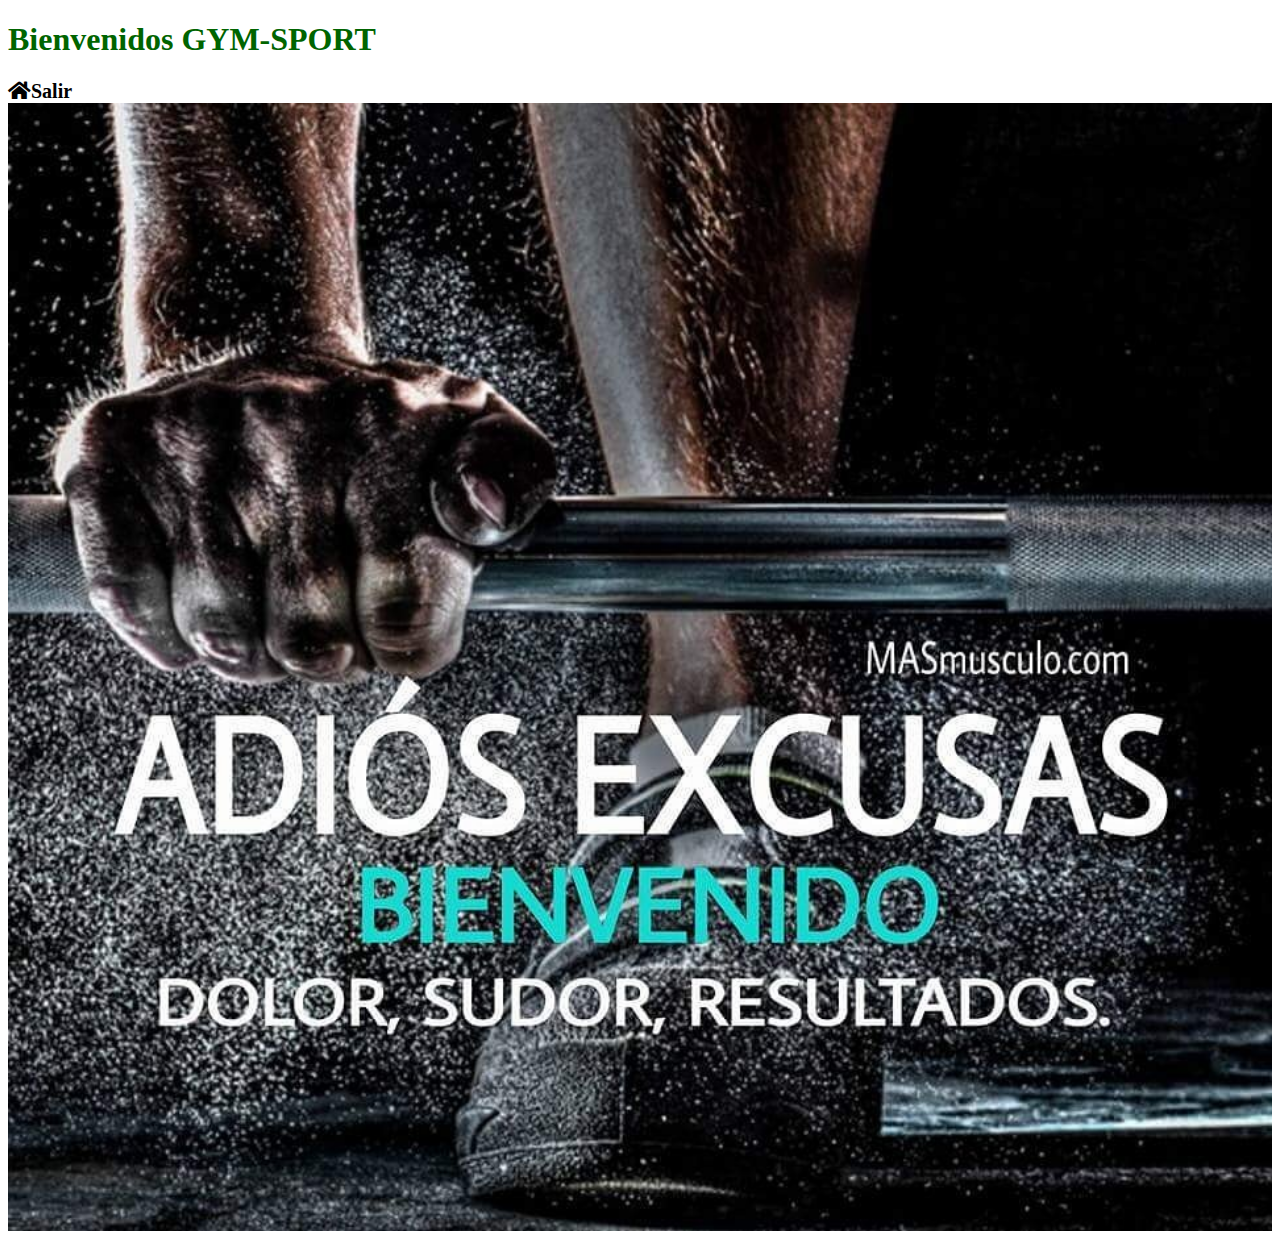
<file: Enlaces/Bienvenidos.html>
<!DOCTYPE html>
<html lang="en">
<head>
    <meta charset="UTF-8">
    <meta name="viewport" content="width=device-width, initial-scale=1.0">
    <title>Bienvenidos</title>
    <link rel="stylesheet" href="../css/Bienvenidos.css">
    <link rel="stylesheet" href="https://cdnjs.cloudflare.com/ajax/libs/font-awesome/5.15.3/css/all.min.css" integrity="sha512-...tu-codigo-de-integridad-aqui..." crossorigin="anonymous" />

  </head>
<body>
    <h1>Bienvenidos GYM-SPORT </h1>
    <a href="../Enlaces/index.html" class="home-link">
        <i class="fas fa-home">Salir</i>
      </a>
      <div>
        <img src="../Img/Bienvenido.jpg" width="960" height="640" />
      </div>
    
</body>
</html>
</file>
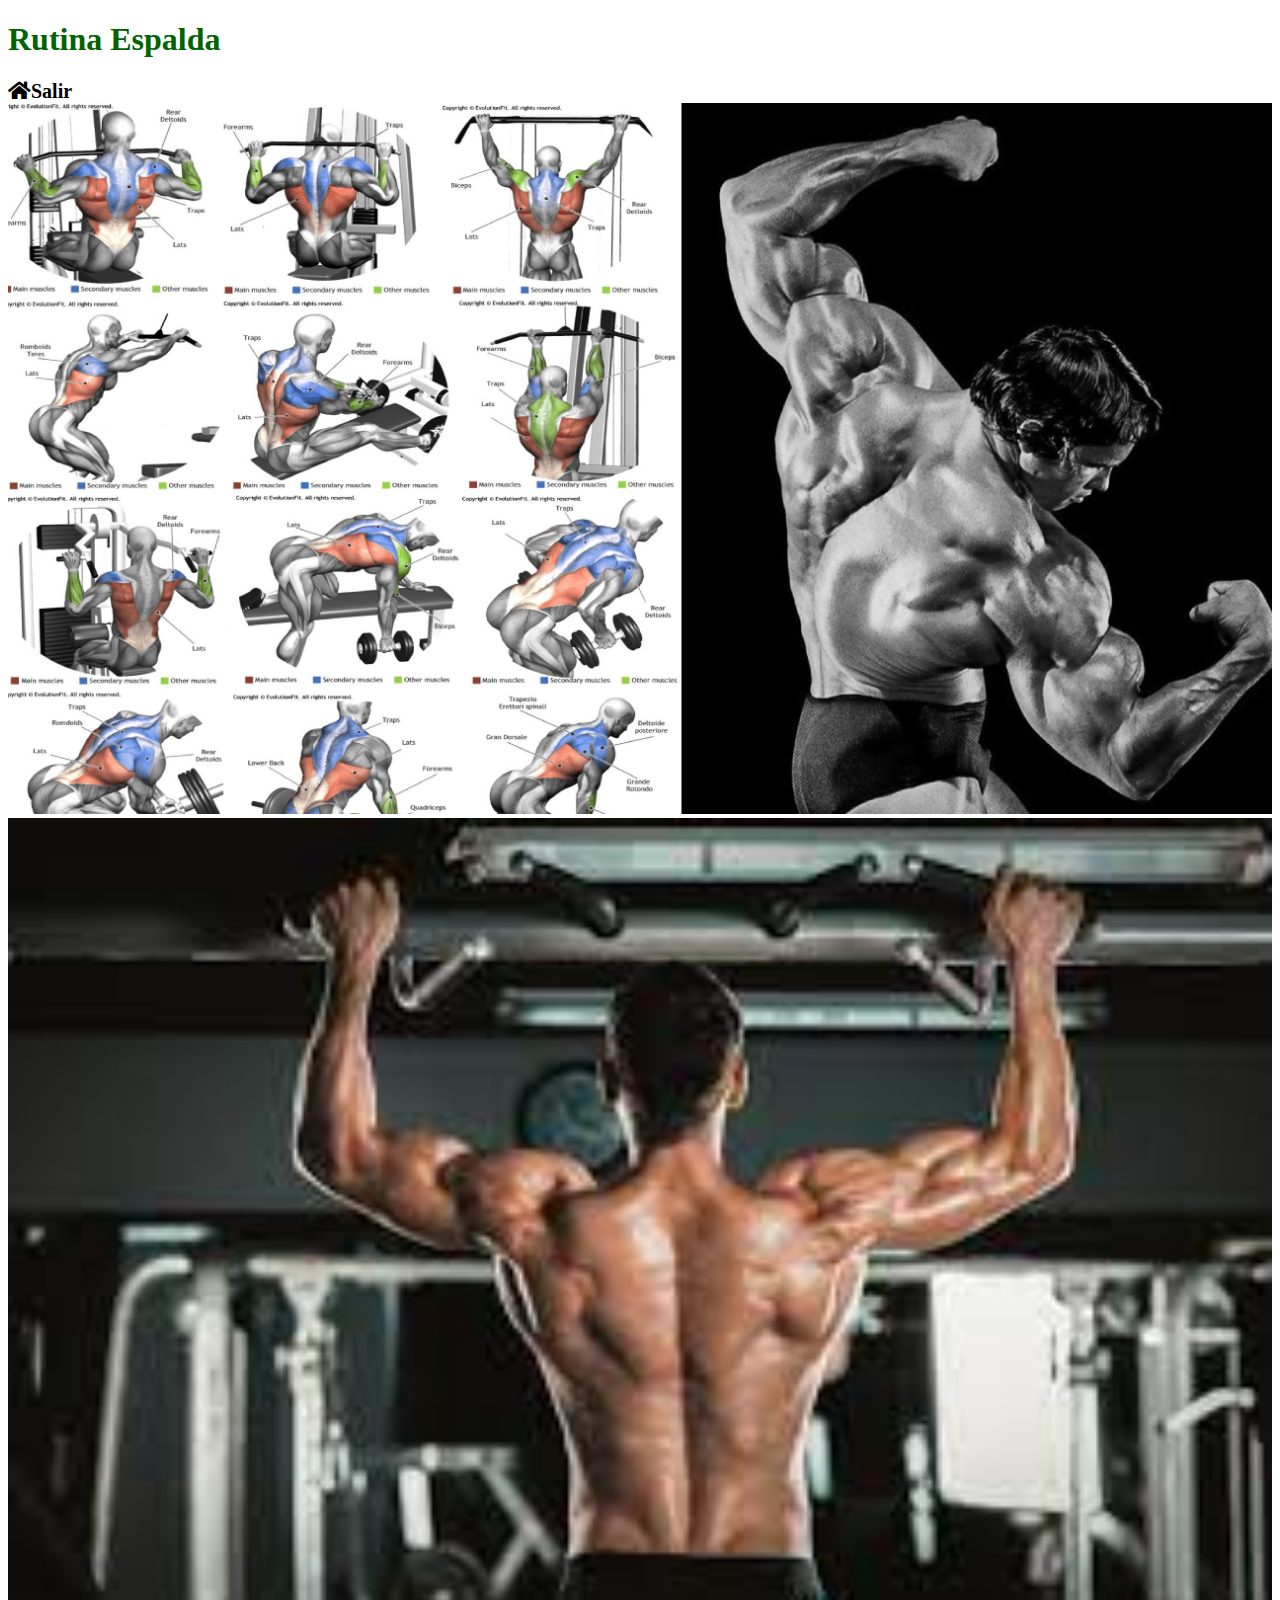
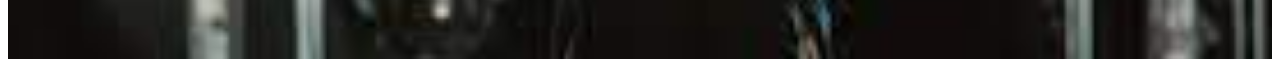
<file: Enlaces/Espalda.html>
<!DOCTYPE html>
<html lang="en">
<head>
    <meta charset="UTF-8">
    <meta name="viewport" content="width=device-width, initial-scale=1.0">
    <title>Espalda</title>
    <link rel="stylesheet" href="../css/Espalda.css">
    <link rel="stylesheet" href="https://cdnjs.cloudflare.com/ajax/libs/font-awesome/5.15.3/css/all.min.css" integrity="sha512-...tu-codigo-de-integridad-aqui..." crossorigin="anonymous" />

  </head>
<body>
    <h1>Rutina Espalda</h1>
    <a href="../Enlaces/index.html" class="home-link">
        <i class="fas fa-home">Salir</i>
      </a>
      <div>
        <img src="../Img/Espalda.png" width="960" height="640" />
        <img src="../Img/Espalda.jpg" width="960" height="640" />
      </div>
    
</body>
</html>
</file>
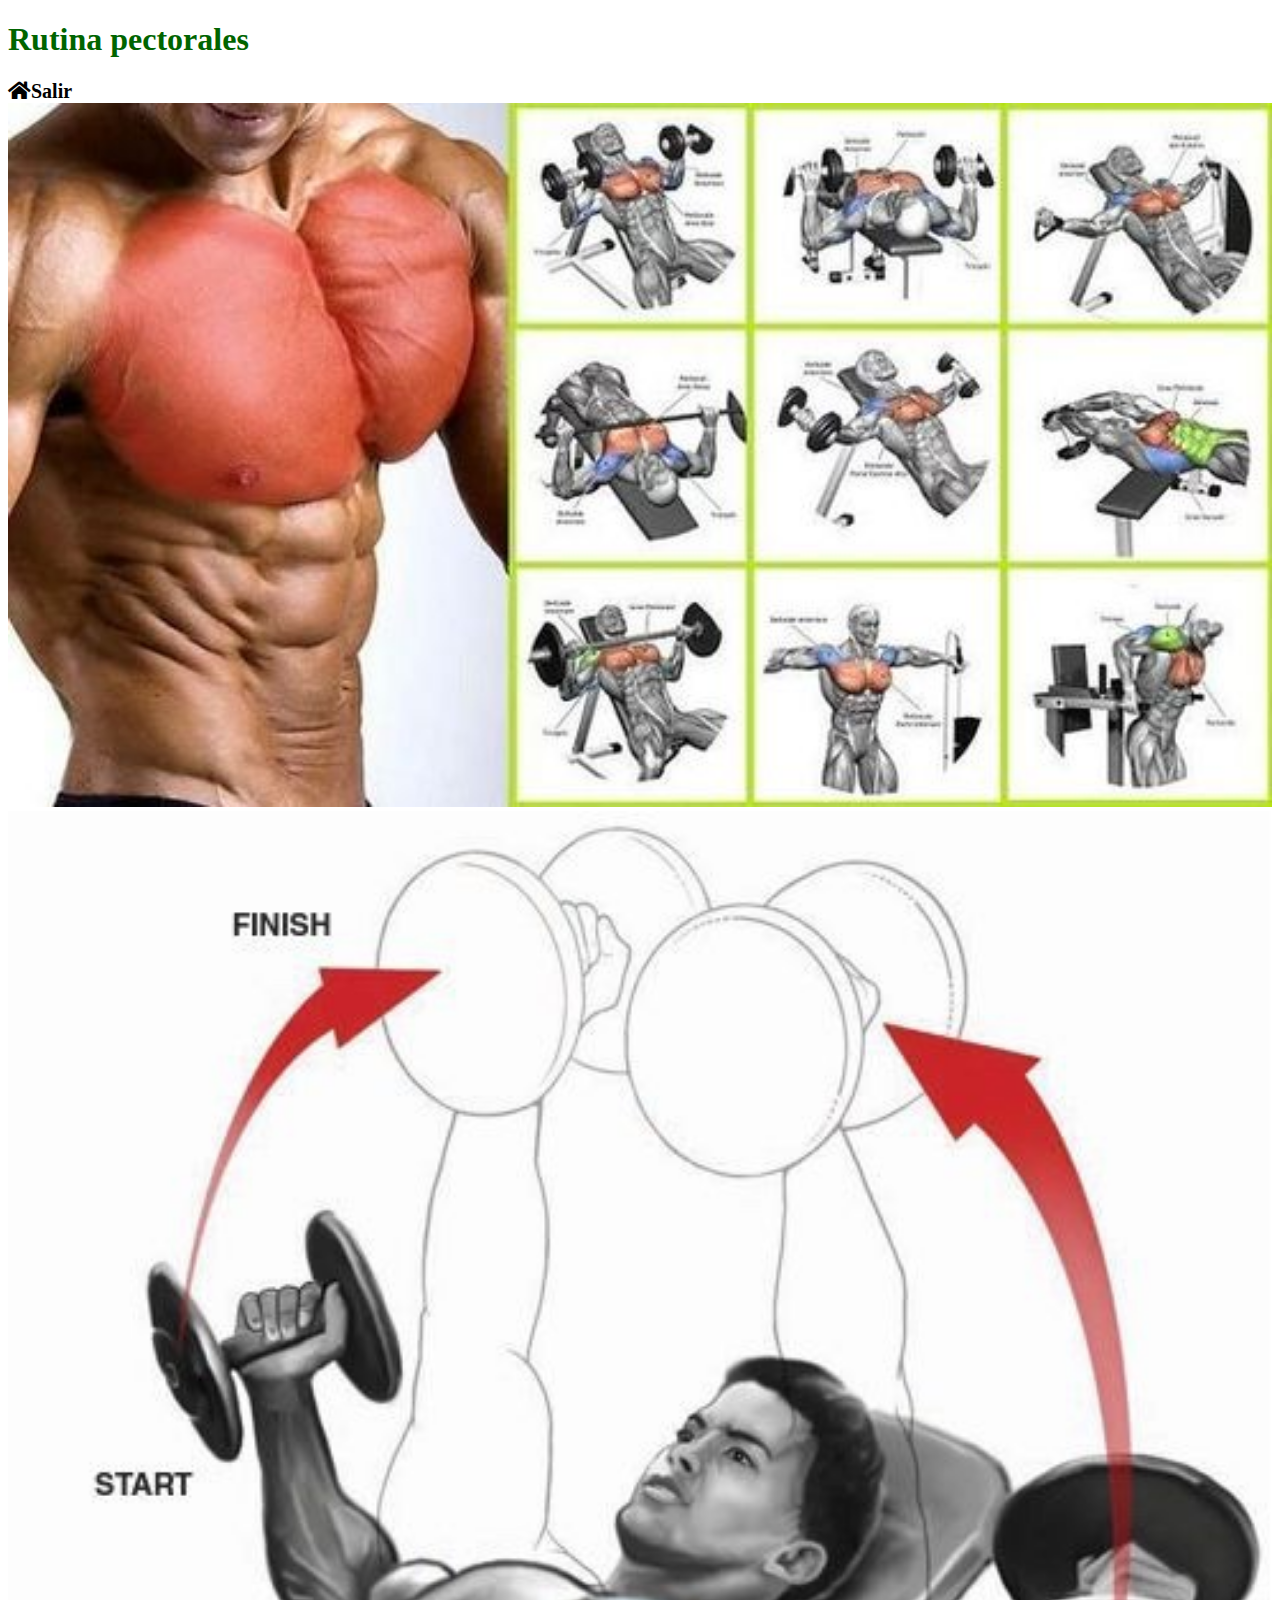
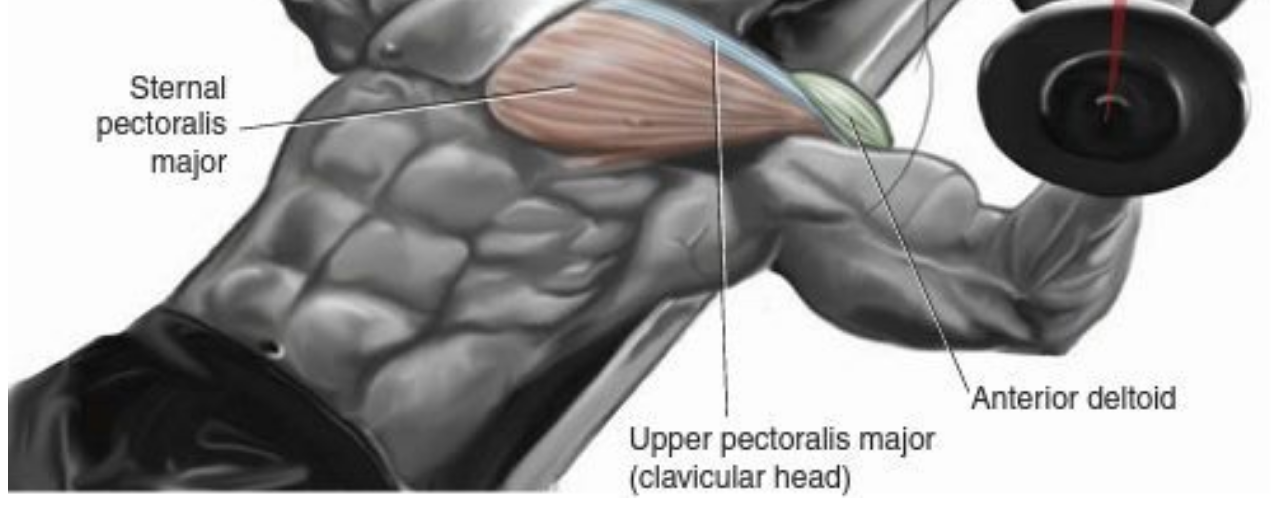
<file: Enlaces/Pectoral.html>
<!DOCTYPE html>
<html lang="en">
<head>
    <meta charset="UTF-8">
    <meta name="viewport" content="width=device-width, initial-scale=1.0">
    <title>PECTORALES</title>
    <link rel="stylesheet" href="../css/Pectoral.css">
    <link rel="stylesheet" href="https://cdnjs.cloudflare.com/ajax/libs/font-awesome/5.15.3/css/all.min.css" integrity="sha512-...tu-codigo-de-integridad-aqui..." crossorigin="anonymous" />

</head>
<title>RUTINA PECTORALES</title>
<body>
    <h1>Rutina pectorales</h1>
    <a href="../Enlaces/index.html" class="home-link">
        <i class="fas fa-home">Salir</i>
      </a>
      <div>
        <img src="../Img/pecho.jpg" width="960" height="640" />
        <img src="../Img/pectoral.jpg" width="960" height="640" />
      </div>
    
</body>
</html>
</file>
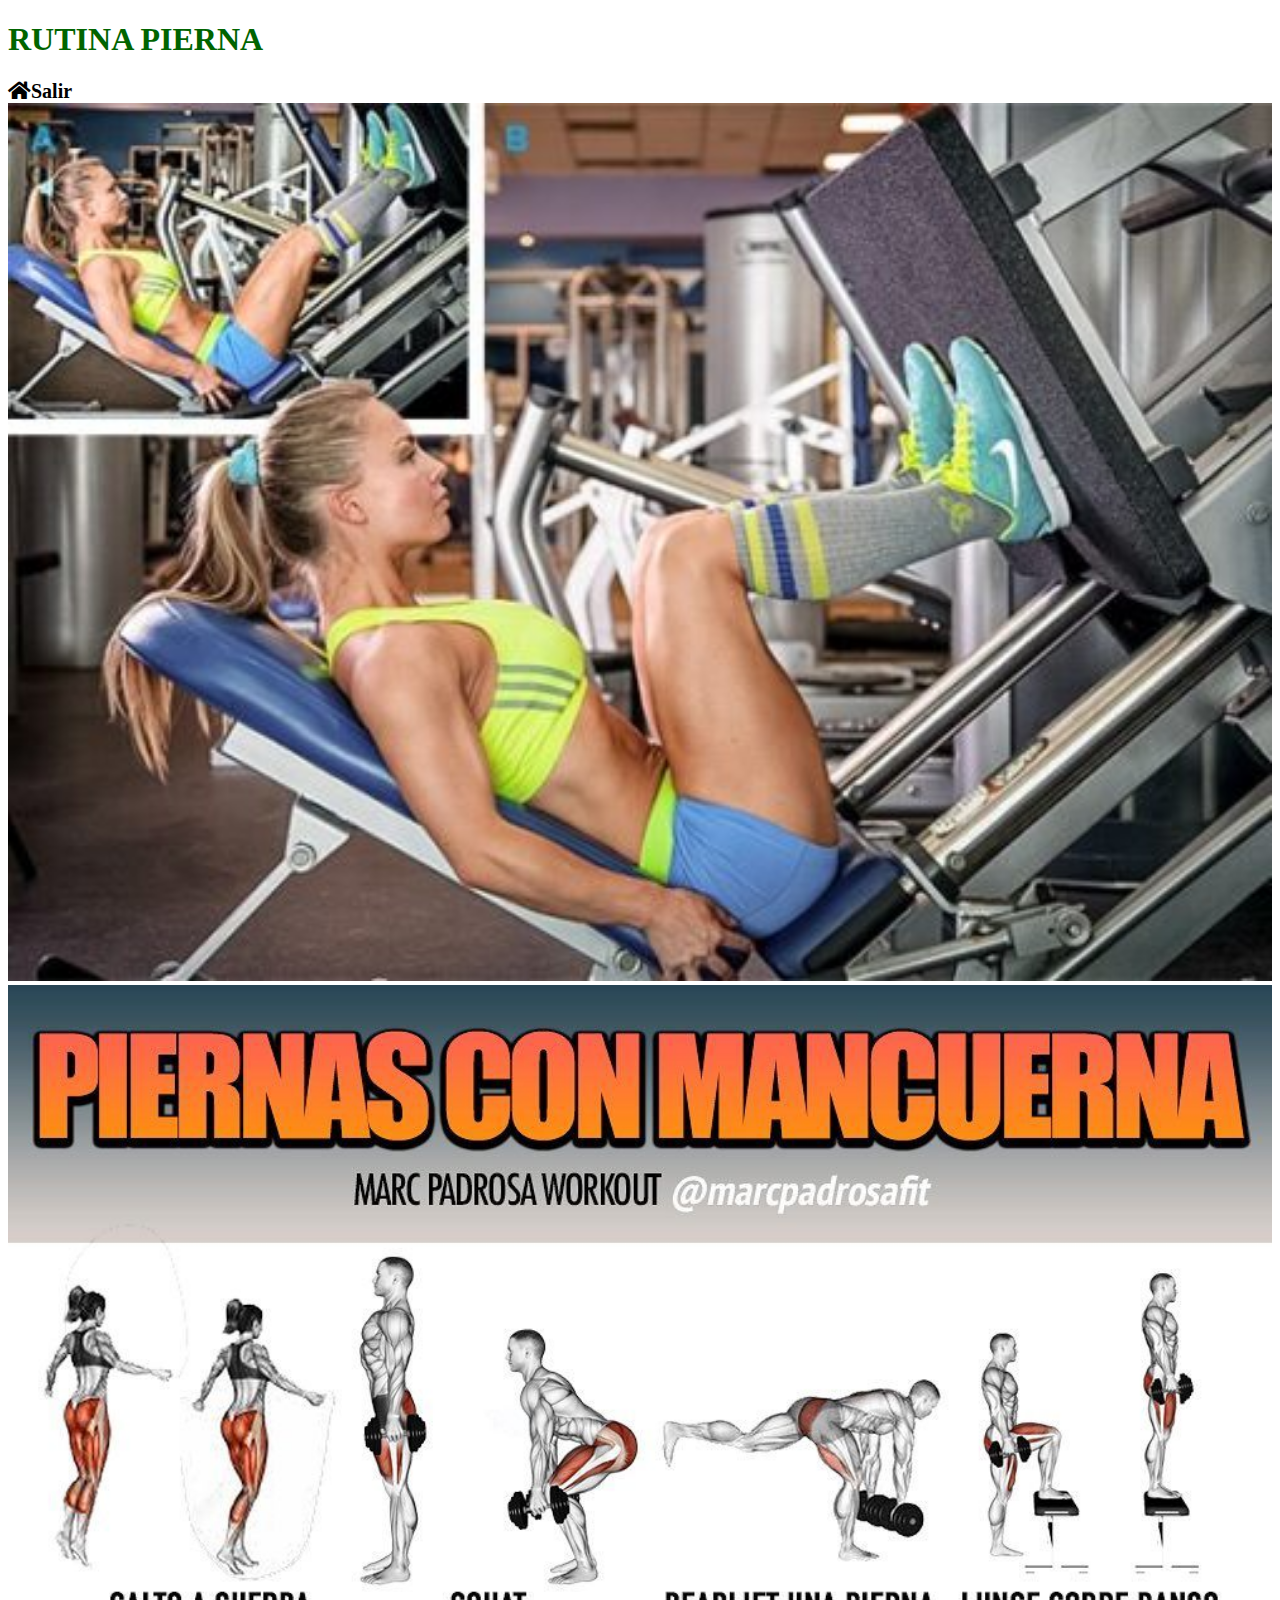
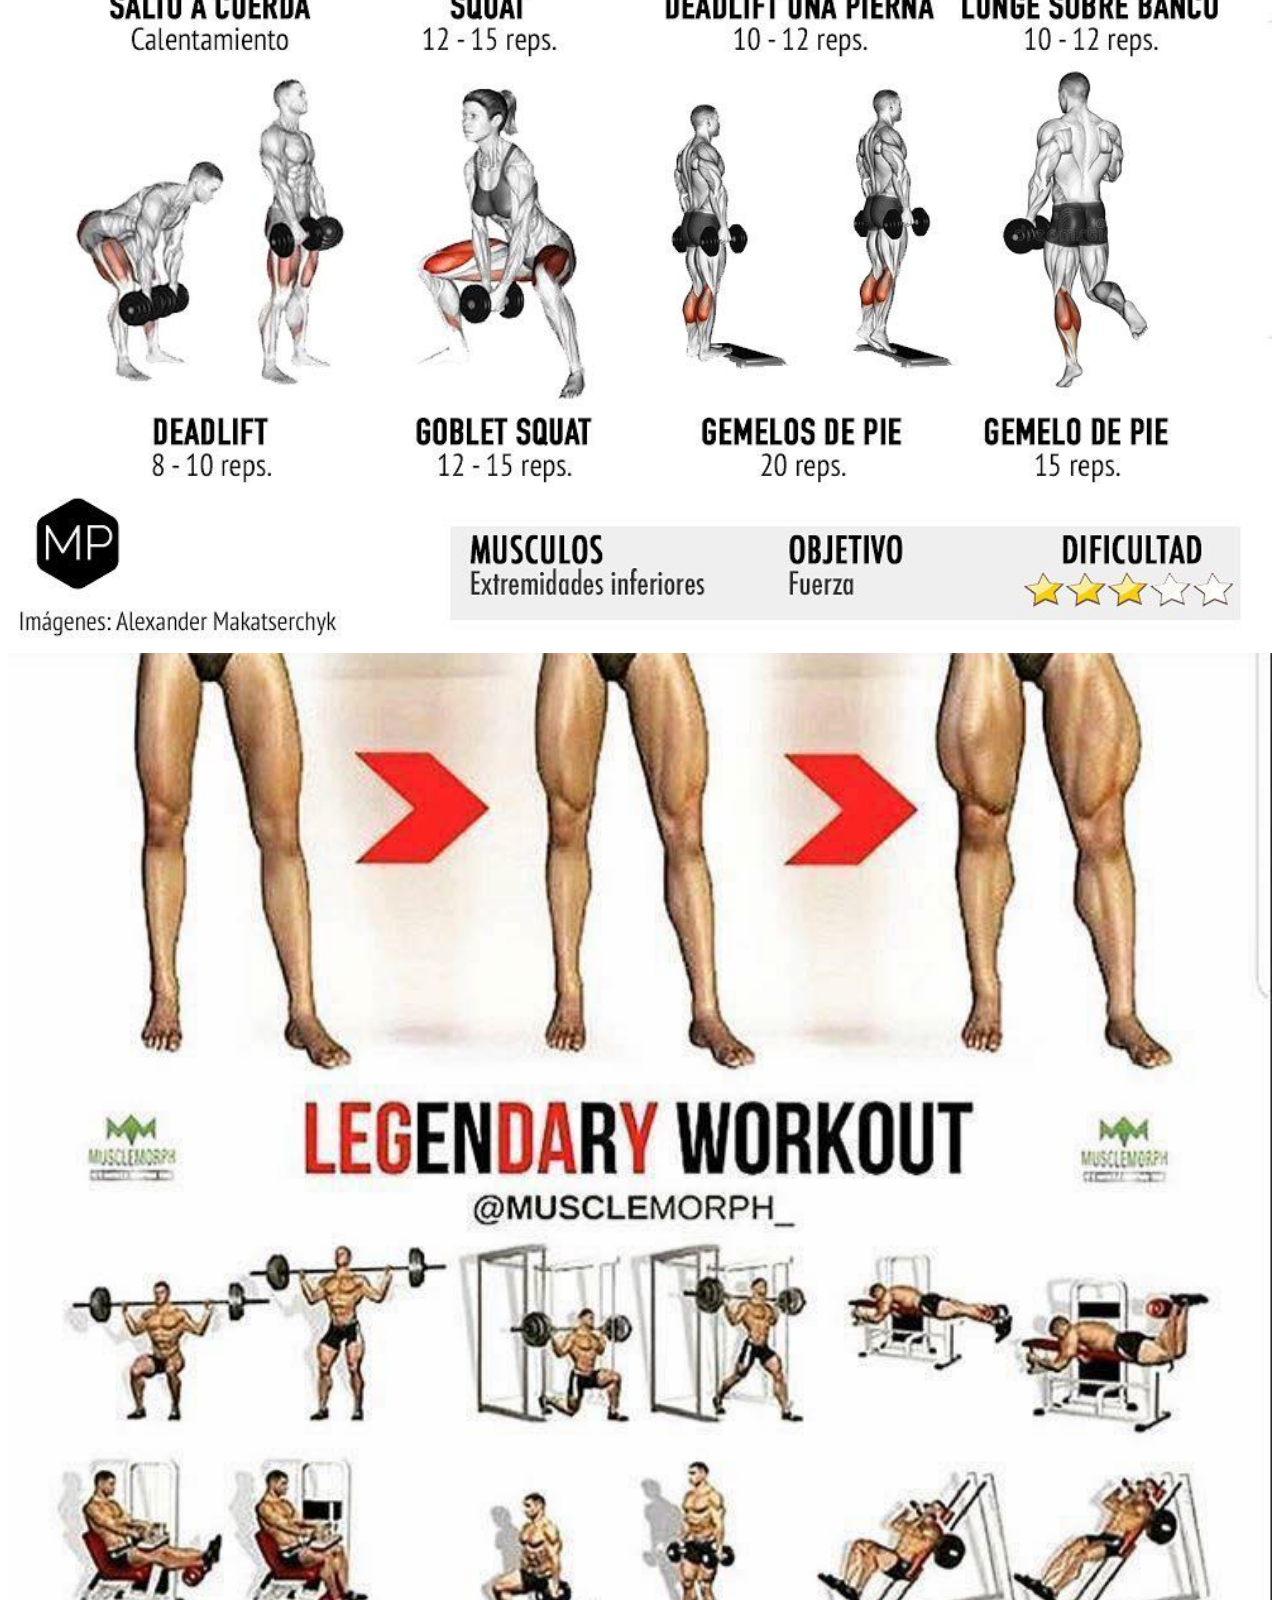
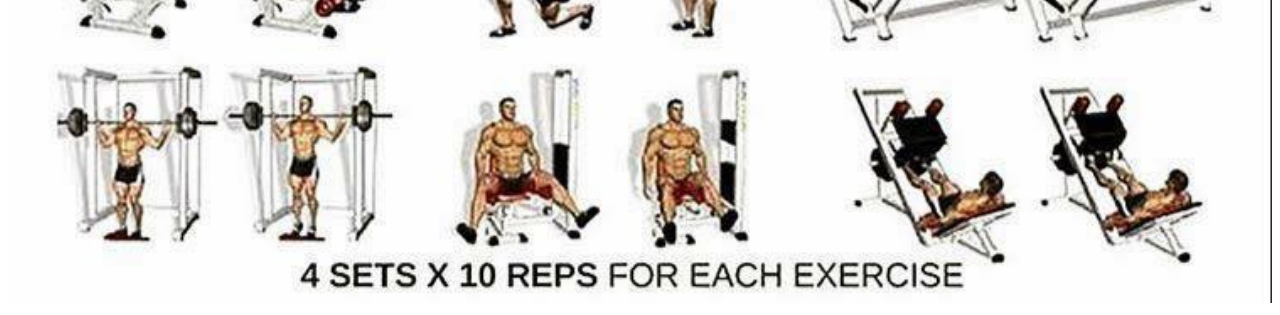
<file: Enlaces/Pierna.html>
<!DOCTYPE html>
<html lang="en">
<head>
    <meta charset="UTF-8">
    <meta name="viewport" content="width=device-width, initial-scale=1.0">
    <title>PIERNA</title>
    <link rel="stylesheet" href="../css/Pierna.css">
    <link rel="stylesheet" href="https://cdnjs.cloudflare.com/ajax/libs/font-awesome/5.15.3/css/all.min.css" integrity="sha512-...tu-codigo-de-integridad-aqui..." crossorigin="anonymous" />
  </head>
<body>
    <h1>RUTINA PIERNA</h1>
    <a href="../Enlaces/index.html" class="home-link">
        <i class="fas fa-home">Salir</i>
      </a>
      <div>
        <img src="../Img/piernas.jpg" width="960" height="640" />
        <img src="../Img/Piernas2.jpg" width="960" height="640" />
        <img src="../Img/Piernas3.jpg" width="960" height="640" />
      </div>
    
</body>
</html>
</file>
<file: css/Bienvenidos.css>
.flex-container{
    display: flex;
    justify-content: center;
    align-items: center;
    height: 1000px;
    }
    .flex-container>div{
        height: 1000px;
        width: 100%;
        border: 5px solid #fff;
    }
    div.container {
        width: 96%;
        max-width: 960px;
        margin: 0 auto;
        }
        img {
        width: 100%;
        height: auto;
        
    }
    @media only screen and (max-width: 480px) {
        img {
          width: 100%;
        }
      }
    
        
        h1{
        color: darkgreen;
        font-family:fantasy;
    }
    .home-link {
        display: inline-block;
        color: #000;
        text-decoration: none;
        font-size: 20px;
      }
      
      .home-link i {
        margin-right: 5px;
      }
</file>
<file: css/Espalda.css>
.flex-container{
    display: flex;
    justify-content: center;
    align-items: center;
    height: 1000px;
    }
    .flex-container>div{
        height: 1000px;
        width: 100%;
        border: 5px solid #fff;
    }
    div.container {
        width: 96%;
        max-width: 960px;
        margin: 0 auto;
        }
        img {
        width: 100%;
        height: auto;
        
    
    }
    @media only screen and (max-width: 1000px) {
        .flex-container {
            flex-wrap: wrap;
        }
    }
    h1{
        color: darkgreen;
        font-family:fantasy;
    }
    
    .home-link {
        display: inline-block;
        color: #000;
        text-decoration: none;
        font-size: 20px;
      }
      
      .home-link i {
        margin-right: 5px;
      }
</file>
<file: css/Pectoral.css>
.flex-container{
    display: flex;
    justify-content: center;
    align-items: center;
    height: 1000px;
    }
    .flex-container>div{
        height: 1000px;
        width: 1000%;
        border: 5px solid #fff;
    }
    div.container {
        width: 96%;
        max-width: 960px;
        margin: 0 auto;
        }
        img {
        width: 100%;
        height: auto;
        

    }
   
    @media only screen and (max-width: 1000px){
        .flex-container{
            flex-wrap: wrap;
        }
    }
    h1{
        color: darkgreen;
        font-family:fantasy;
    }
    .home-link {
        display: inline-block;
        color: #000;
        text-decoration: none;
        font-size: 20px;
      }
      
      .home-link i {
        margin-right: 5px;
      }
</file>
<file: css/Pierna.css>
.flex-container{
    display: flex;
    justify-content: center;
    align-items: center;
    height: 1000px;
    }
    .flex-container>div{
        height: 1000px;
        width: 100%;
        border: 5px solid #fff;
    }
    div.container {
        width: 96%;
        max-width: 960px;
        margin: 0 auto;
        }
        img {
        width: 100%;
        height: auto;
        
    
    }
   
    @media only screen and (max-width: 1000px){
        .flex-container{
            flex-wrap: wrap;
        }
    }
    h1{
        color: darkgreen;
        font-family:fantasy;
    }
    .home-link {
        display: inline-block;
        color: #000;
        text-decoration: none;
        font-size: 20px;
      }
      
      .home-link i {
        margin-right: 5px;
      }
</file>
